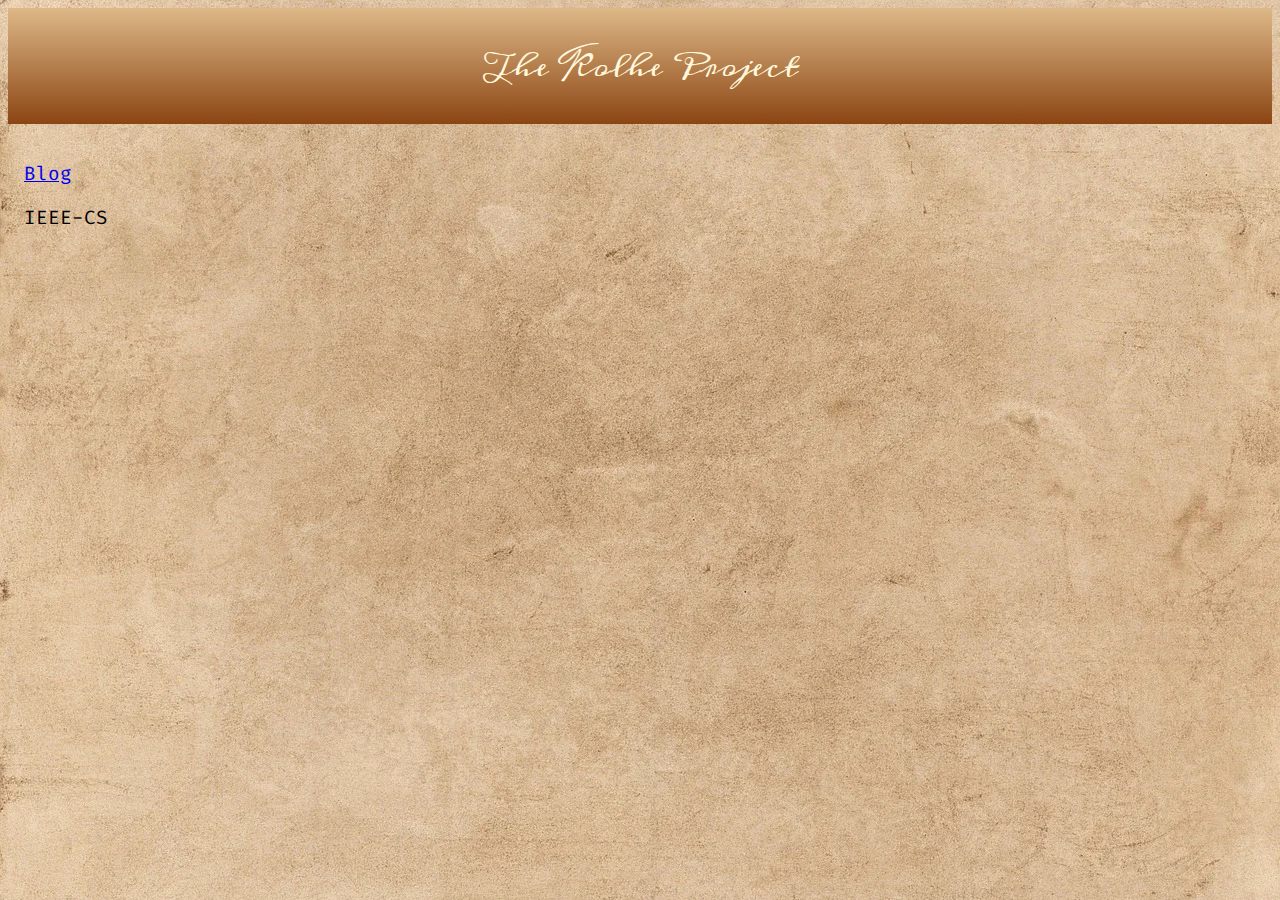
<file: index.html>
<!DOCTYPE html>
<html lang="en">
<head>
    <meta charset="UTF-8">
    <meta http-equiv="X-UA-Compatible" content="IE=edge">
    <meta name="viewport" content="width=device-width, initial-scale=1.0">

    <!-- Main Stylesheet -->
    <link rel="stylesheet" href="./index.css">

    <!-- Google Fonts (Meddon, Fira Code) -->
    <link rel="preconnect" href="https://fonts.gstatic.com">
    <link href="https://fonts.googleapis.com/css2?family=Meddon&display=swap" rel="stylesheet">
    <link href="https://fonts.googleapis.com/css2?family=Fira+Code&display=swap" rel="stylesheet">

    <title>Home Page</title>
</head>
<body>

    <div id="menu_bar">

        <div>
            <p>The Kolhe Project</p>
        </div>

        

    </div>

    <br>

    <div class="content">

        <div id="blogs">
            <a href="https://thekolheproject.blogspot.com/2021/01/kwoc-project-report.html" target="_blank"><p>Blog</p></a>
        </div>

        <div id="IEEE-CS">
            <p id="dropdown_IEEE_CS">IEEE-CS</p>
            <div  class="dropdown">
                <a href="https://thekolheproject.netlify.app/vit-ieee-cs-web-dev/task-1/"><p>Task 1</p></a>
                <a href="https://thekolheproject.netlify.app/vit-ieee-cs-web-dev/task-2/"><p>Task 2</p></a>
                <a href="https://thekolheproject.netlify.app/vit-ieee-cs-web-dev/task-3/"><p>Task 3</p></a>
                <a href="https://thekolheproject.netlify.app/vit-ieee-cs-web-dev/task-4/"><p>Task 4</p></a>
            </div>
            
        </div>

    </div>

    

    
    
    
    
</body>
</html>
</file>
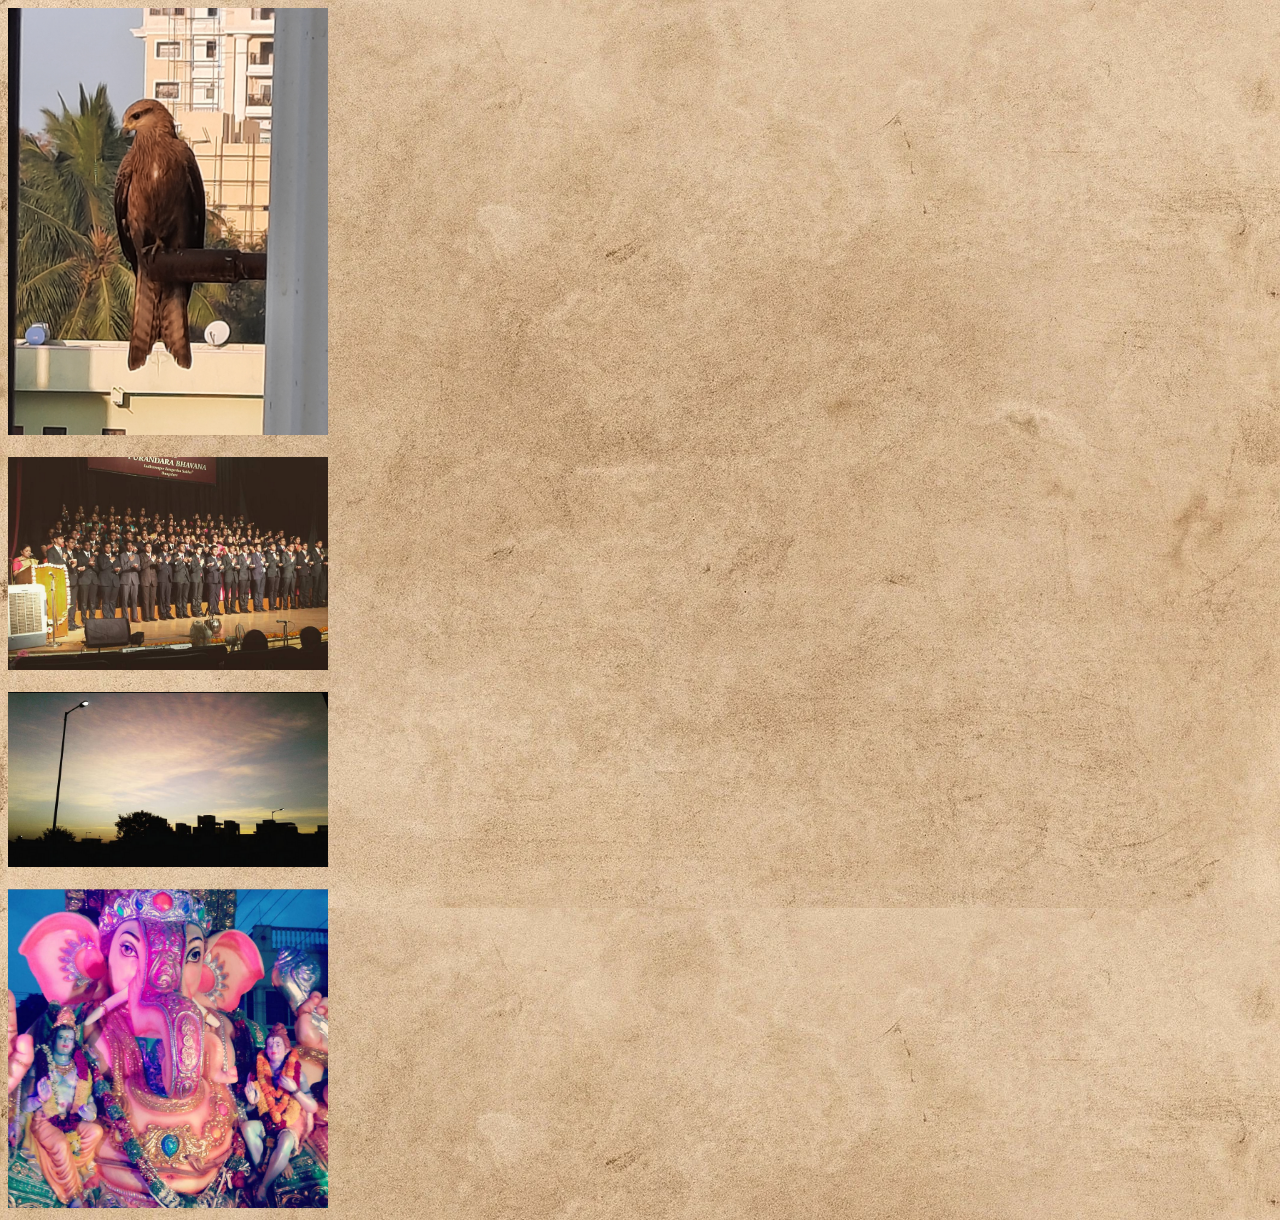
<file: photography/index.html>
<!DOCTYPE html>
<html lang="en">
<head>
    <meta charset="UTF-8">
    <meta http-equiv="X-UA-Compatible" content="IE=edge">
    <meta name="viewport" content="width=device-width, initial-scale=1.0">

    <link rel="stylesheet" href="./index.css">

    <title>Document</title>
</head>
<body>

    <div class="photos">

        <div>
            <img src="./images/black_kite.jpg" alt="Black Kite" id="BlackKite">
        </div>

        <br>

        <div>
            <img src="./images/grad_photo.png" alt="Grad Photo" id="GradPhoto">
        </div>

        <br>

        <div>
            <img src="./images/sunset_photo.png" alt="Sunset Photo" id="SunsetPhoto">
        </div>

        <br>

        <div>
            <img src="./images/ganesha_pic.png" alt="Ganesha Pic" id="GaneshaPhoto">
        </div>
        
        
        
        
        
    </div>
    
</body>
</html>
</file>
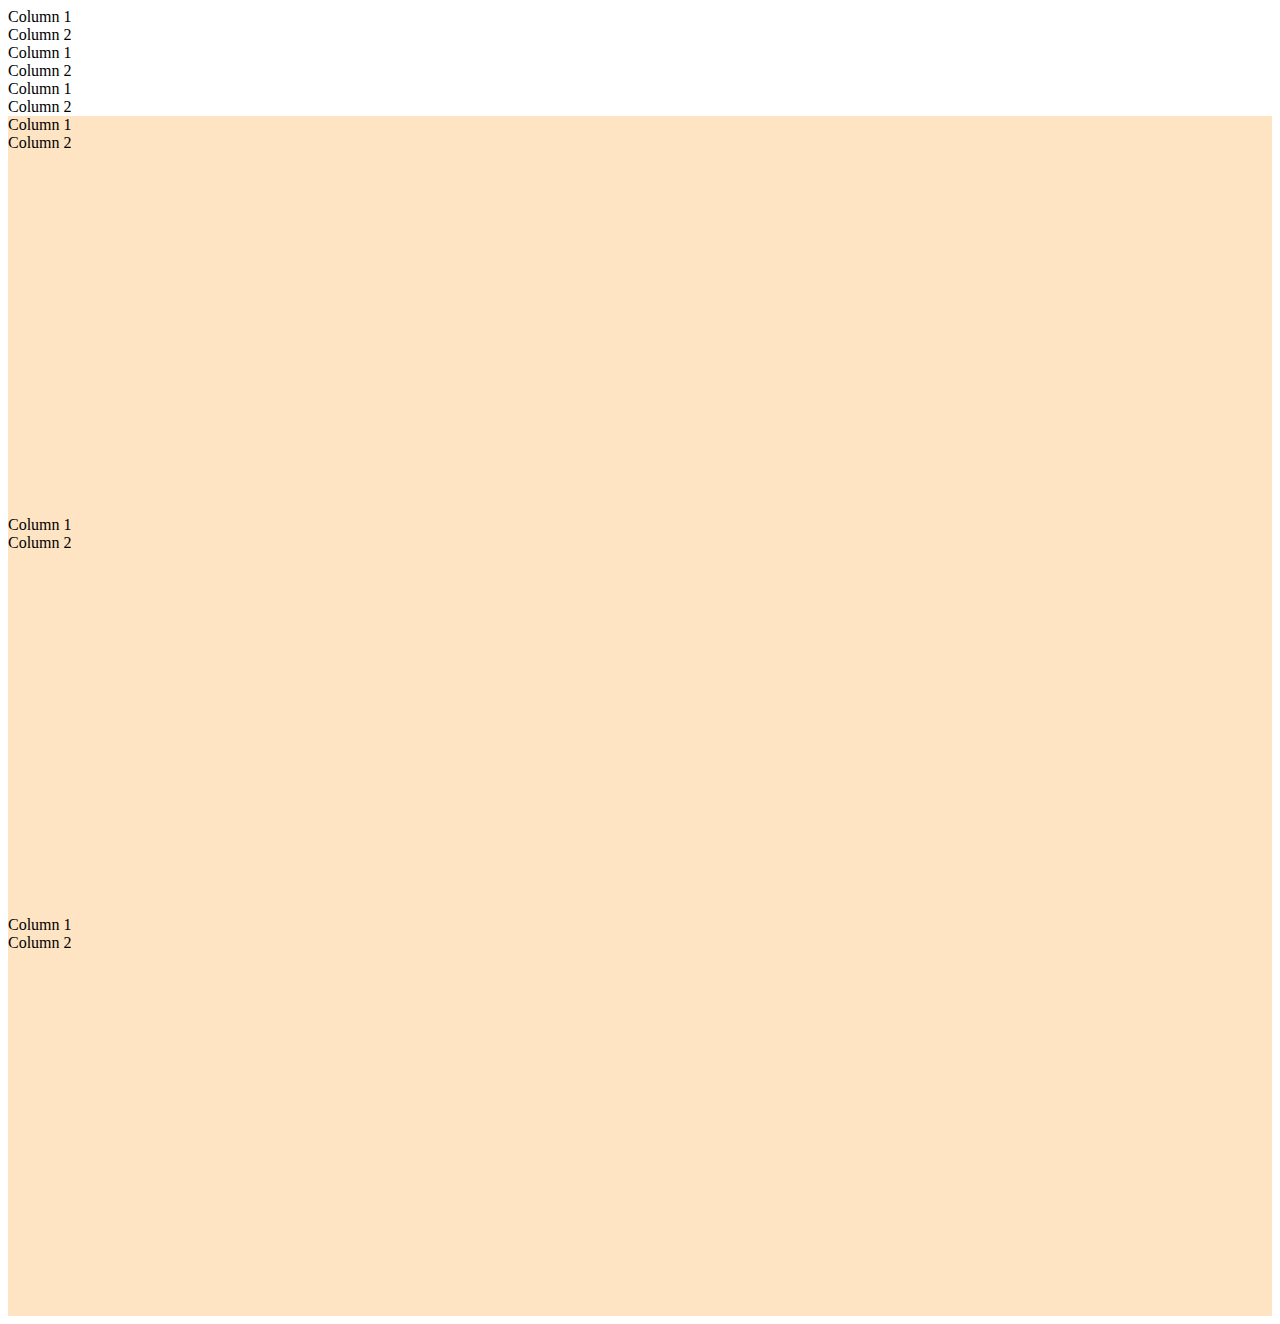
<file: VIT-IEEE-CS-web-dev/task-4/bootstrapBasics.html>
<!DOCTYPE html>

<!-- Using Bootstrap (For Responsive Websites) -->

<html lang="en">
<head>
    <meta charset="UTF-8">
    <meta http-equiv="X-UA-Compatible" content="IE=edge">
    <meta name="viewport" content="width=device-width, initial-scale=1.0">

    <!-- In an actual project, we will download the sources instead of linking them -->
    <link href="https://cdn.jsdelivr.net/npm/bootstrap@5.0.0/dist/css/bootstrap.min.css" rel="stylesheet" integrity="sha384-wEmeIV1mKuiNpC+IOBjI7aAzPcEZeedi5yW5f2yOq55WWLwNGmvvx4Um1vskeMj0" crossorigin="anonymous">

    <title>Bootstrap Basics</title>
</head>
<body>

    <style>
        .my-custom-row {
            background-color: bisque;
            height:400px;
        }

    </style>

    <div class="container"> <!-- Use "container-fluid" to make the text cover the entire screen -->
        <div class="row">
            <div class="col-sm-4">Column 1</div> 
            <!-- Type: col, Screen Size: small, Number of columns it occupies: 4 -->
            
            <div class="col-sm-8">Column 2</div>

        </div>

        <div class="row">
            <!-- Control what it looks like for each screen size -->
            <div class="col-sm-12 col-md-6 col-lg-8">Column 1</div>             
            <div class="col-sm-8 col-md-6 col-lg-2">Column 2</div>
        </div>

        <div class="row">
            <!-- order: Change the order of appearance, offset: Leave some columns -->
            <div class="col-sm-4 order-2 offset-2">Column 1</div>             
            <div class="col-sm-4 order-1 offset-2">Column 2</div>
        </div>

        <div class="row my-custom-row justify-content-center">
            <div class="col-sm-4 "><div class="p-3 border bg-light">Column 1</div></div>             
            <div class="col-sm-4 "><div class="p-3 border bg-light">Column 2</div></div>
        </div>

        <div class="row my-custom-row justify-content-around">
            <div class="col-sm-4 "><div class="p-3 border bg-light">Column 1</div></div>             
            <div class="col-sm-4 "><div class="p-3 border bg-light">Column 2</div></div>
        </div>

        <div class="row my-custom-row justify-content-end align-items-end">
            <div class="col-sm-4 "><div class="p-3 border bg-light">Column 1</div></div>             
            <div class="col-sm-4 "><div class="p-3 border bg-light">Column 2</div></div>
        </div>

        

        
    </div>




    <!-- In an actual project, we will download the sources instead of linking them -->
    <script src="https://cdn.jsdelivr.net/npm/@popperjs/core@2.9.2/dist/umd/popper.min.js" integrity="sha384-IQsoLXl5PILFhosVNubq5LC7Qb9DXgDA9i+tQ8Zj3iwWAwPtgFTxbJ8NT4GN1R8p" crossorigin="anonymous"></script>
    <script src="https://cdn.jsdelivr.net/npm/bootstrap@5.0.0/dist/js/bootstrap.min.js" integrity="sha384-lpyLfhYuitXl2zRZ5Bn2fqnhNAKOAaM/0Kr9laMspuaMiZfGmfwRNFh8HlMy49eQ" crossorigin="anonymous"></script>
    
</body>
</html>
</file>
<file: index.css>
body{
    background-image: url(./images/background_1_paper_texture.png);
}

#menu_bar{
    display: flex;
    flex-direction: row;
    justify-content: space-evenly;
    background-image: linear-gradient( #DEB887, #8B4513 );
    color:cornsilk;
    font-size: 1.75rem;
    font-family: 'Meddon', cursive;
}

.dropdown {
    display: none;
    font-size: 1.0rem;

}

#IEEE-CS:hover .dropdown {
    display: block;
}

.content {
    font-size: 1.2rem;
    margin: 1rem;
    font-family: 'Fira Code', monospace;
}

/*
body{
    background-image: url(../images/background.png);
}

#IEEE_logo{
    margin: 10px;
}

#About_us_heading{
    color: cyan;
    font-family: 'Cairo', sans-serif;
    margin: 20px;
}

.heading{
    color: cyan;
    padding: 10px;
    
    font-family: 'Cairo', sans-serif;
}

p{

    color:whitesmoke;
    padding: 10px;
    
}

#Content{
    
    margin: 20px;
    padding: 10px;
    background-color: transparent;
    
    display: flex;
    flex-direction: row;
    
    
}

ion-icon{
    color: whitesmoke;
    font-size: 32px;
    position: relative;
}

#menuIcon{
    position:fixed;
    top: 10px;
    right: 10px;
}

#githubIcon{
    position: fixed;
    bottom: 15px;
    right: 15px;

}

#instagramIcon {
    position: fixed;
    bottom: 15px;
    right: 65px;
}

#linkedinIcon {
    position: fixed;
    bottom: 15px;
    right: 115px;
}

#quote{
    font-family: 'Redressed', cursive;
    font-size: 50px;
    color:aquamarine;
    position: fixed;
    top: 70px;
    right: 80px;
}

p:hover {
    background-color: rgba( 128,0,128, 0.4 );
}
.column:hover{
    background-color: rgba( 50, 100, 83, 0.4 );
}
*/
</file>
<file: photography/index.css>
body {
    background-image: url(../images/background_1_paper_texture.png);
}

#BlackKite {
    width: 20rem;
    height: auto;
}

#GradPhoto {
    width: 20rem;
    height: auto;
}

#SunsetPhoto {
    width: 20rem;
    height: auto;
}

#GaneshaPhoto {
    width: 20rem;
    height: auto;
}
</file>
